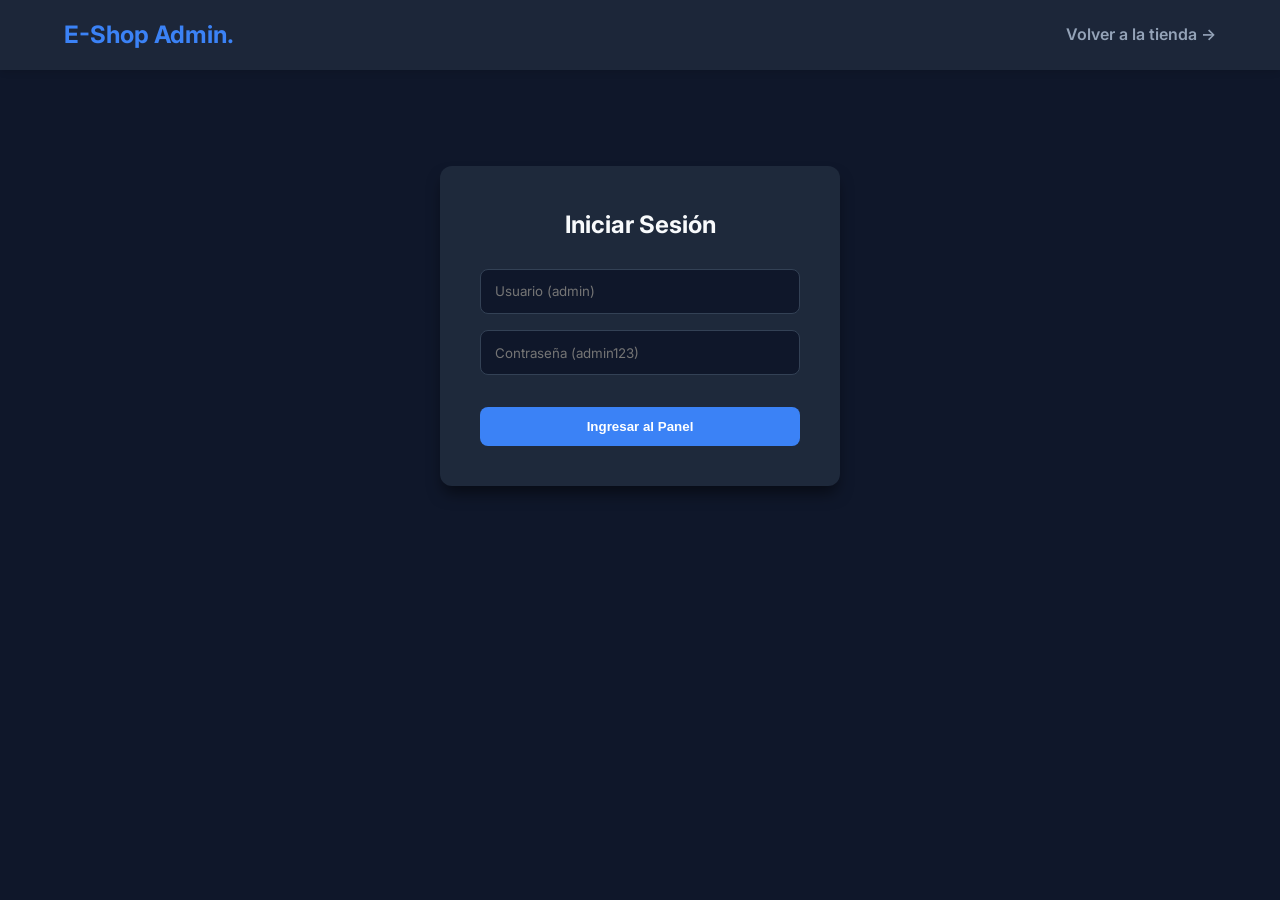
<file: docs/admin.html>
<!DOCTYPE html>
<html lang="es">
<head>
    <meta charset="UTF-8">
    <meta name="viewport" content="width=device-width, initial-scale=1.0">
    <title>Admin - E-Shop</title>
    <link rel="stylesheet" href="css/styles.css">
    <link href="https://fonts.googleapis.com/css2?family=Inter:wght@300;400;600;700&display=swap" rel="stylesheet">
    <style>
        .admin-container { display: flex; min-height: 80vh; margin-top: 2rem; gap: 2rem; }
        .sidebar { width: 250px; background: var(--card-bg); padding: 1.5rem; border-radius: 12px; }
        .sidebar ul { list-style: none; }
        .sidebar li { margin-bottom: 1rem; cursor: pointer; padding: 0.75rem; border-radius: 6px; transition: background var(--transition-fast); font-weight: 600; }
        .sidebar li:hover, .sidebar li.active { background: var(--primary-color); color: white; }
        .content { flex: 1; background: var(--card-bg); padding: 2rem; border-radius: 12px; overflow-x: auto; }
        
        table { width: 100%; border-collapse: collapse; margin-top: 1.5rem; }
        th, td { padding: 1rem; text-align: left; border-bottom: 1px solid rgba(255,255,255,0.05); }
        th { color: var(--text-secondary); text-transform: uppercase; font-size: 0.85rem; letter-spacing: 0.05em; }
        tr:hover td { background-color: rgba(255,255,255,0.02); }
        
        #login-section { max-width: 400px; margin: 6rem auto; background: var(--card-bg); padding: 2.5rem; border-radius: 12px; box-shadow: 0 10px 15px -3px rgba(0,0,0,0.5); }
        #login-section h2 { margin-bottom: 1.5rem; text-align: center; }
        .input-group { margin-bottom: 1rem; }
        input { width: 100%; padding: 0.85rem; border-radius: 8px; border: 1px solid #334155; background: #0f172a; color: white; font-family: inherit; transition: border-color 0.2s; }
        input:focus { outline: none; border-color: var(--primary-color); }
        
        .badge-status { padding: 0.25rem 0.75rem; border-radius: 999px; font-size: 0.8rem; font-weight: 600; }
        .status-success { background: rgba(16, 185, 129, 0.2); color: #34d399; }
        .status-pending { background: rgba(245, 158, 11, 0.2); color: #fbbf24; }
        .status-failed { background: rgba(239, 68, 68, 0.2); color: #f87171; }
    </style>
</head>
<body>
    <header class="navbar">
        <div class="container" style="display:flex; justify-content:space-between; align-items:center;">
            <h1 class="logo">E-Shop Admin.</h1>
            <a href="index.html" style="color:var(--text-secondary); text-decoration:none; font-weight: 600; transition: color 0.2s;">Volver a la tienda &rarr;</a>
        </div>
    </header>

    <main class="container">
        <!-- Login Section -->
        <div id="login-section">
            <h2>Iniciar Sesión</h2>
            <div class="input-group">
                <input type="text" id="username" placeholder="Usuario (admin)">
            </div>
            <div class="input-group">
                <input type="password" id="password" placeholder="Contraseña (admin123)">
            </div>
            <button id="login-btn" class="btn-primary" style="margin-top: 1rem;">Ingresar al Panel</button>
        </div>

        <!-- Dashboard Section -->
        <div id="dashboard-section" class="admin-container hidden">
            <aside class="sidebar">
                <ul>
                    <li class="active" id="tab-products">📦 Productos</li>
                    <li id="tab-orders">🛒 Pedidos</li>
                    <li id="logout-btn" style="color: var(--danger-color); margin-top: 2rem;">🚪 Cerrar Sesión</li>
                </ul>
            </aside>
            <section class="content">
                <div id="view-products">
                    <div style="display:flex; justify-content:space-between; align-items:center;">
                        <h2>Gestión de Productos</h2>
                        <button class="btn-primary" style="width:auto; padding: 0.5rem 1.25rem;">+ Nuevo Producto</button>
                    </div>
                    <table>
                        <thead>
                            <tr>
                                <th>ID</th>
                                <th>Nombre</th>
                                <th>Precio</th>
                                <th>Stock</th>
                                <th>Acciones</th>
                            </tr>
                        </thead>
                        <tbody id="admin-products-table">
                            <!-- JS will inject products here -->
                        </tbody>
                    </table>
                </div>

                <div id="view-orders" class="hidden">
                    <h2>Últimos Pedidos</h2>
                    <table>
                        <thead>
                            <tr>
                                <th>ID</th>
                                <th>Cliente</th>
                                <th>Total</th>
                                <th>Estado</th>
                                <th>Pagado Vía</th>
                            </tr>
                        </thead>
                        <tbody id="admin-orders-table">
                            <!-- JS will inject orders here -->
                        </tbody>
                    </table>
                </div>
            </section>
        </div>
    </main>

    <div id="toast" class="toast hidden"></div>
    <script src="js/admin.js" type="module"></script>
</body>
</html>
</file>
<file: docs/css/styles.css>
:root {
    --bg-color: #0f172a; /* Slate 900 */
    --card-bg: #1e293b; /* Slate 800 */
    --text-primary: #f8fafc; /* Slate 50 */
    --text-secondary: #94a3b8; /* Slate 400 */
    --primary-color: #3b82f6; /* Blue 500 */
    --primary-hover: #2563eb; /* Blue 600 */
    --accent-color: #10b981; /* Emerald 500 */
    --danger-color: #ef4444; /* Red 500 */
    --transition-fast: 0.2s ease;
}

* { margin: 0; padding: 0; box-sizing: border-box; }

body {
    font-family: 'Inter', sans-serif;
    background-color: var(--bg-color);
    color: var(--text-primary);
    line-height: 1.6;
}

.container { width: 90%; max-width: 1200px; margin: 0 auto; }

/* Navbar */
.navbar {
    background-color: rgba(30, 41, 59, 0.9);
    backdrop-filter: blur(10px);
    position: sticky; top: 0; z-index: 100;
    padding: 1rem 0;
    box-shadow: 0 4px 6px -1px rgba(0, 0, 0, 0.1);
}
.navbar .container { display: flex; justify-content: space-between; align-items: center; }
.logo { font-size: 1.5rem; font-weight: 700; color: var(--primary-color); }
.nav-links { display: flex; align-items: center; }
.nav-links a { color: var(--text-primary); text-decoration: none; margin-right: 1.5rem; font-weight: 600; cursor: pointer; transition: color var(--transition-fast); }
.nav-links a:hover { color: var(--primary-color); }
.cart-btn { background: none; border: none; font-size: 1rem; color: var(--text-primary); display: flex; align-items: center; gap: 0.5rem; cursor: pointer; font-family: inherit; font-weight: 600;}
.badge { background: var(--accent-color); color: white; padding: 0.2rem 0.5rem; border-radius: 999px; font-size: 0.8rem; }

/* Hero */
.hero { text-align: center; padding: 4rem 0; }
.hero h2 { font-size: 2.5rem; margin-bottom: 1rem; background: linear-gradient(90deg, #3b82f6, #10b981); background-clip: text; -webkit-background-clip: text; -webkit-text-fill-color: transparent; }
.hero p { color: var(--text-secondary); font-size: 1.1rem; }

/* Products grid */
.products-grid { display: grid; grid-template-columns: repeat(auto-fill, minmax(280px, 1fr)); gap: 2rem; padding-bottom: 4rem; }
.product-card {
    background-color: var(--card-bg); border-radius: 12px; overflow: hidden;
    transition: transform var(--transition-fast), box-shadow var(--transition-fast);
    display: flex; flex-direction: column;
}
.product-card:hover { transform: translateY(-5px); box-shadow: 0 10px 15px -3px rgba(0, 0, 0, 0.5); }
.product-img { width: 100%; height: 220px; object-fit: cover; }
.product-info { padding: 1.5rem; display: flex; flex-direction: column; flex-grow: 1; }
.product-title { font-size: 1.25rem; font-weight: 600; margin-bottom: 0.5rem; }
.product-desc { color: var(--text-secondary); font-size: 0.875rem; margin-bottom: 1rem; flex-grow: 1; }
.product-price { font-size: 1.25rem; font-weight: 700; color: var(--accent-color); margin-bottom: 1rem; }
.btn-primary { background: var(--primary-color); color: white; border: none; padding: 0.75rem 1.5rem; border-radius: 8px; font-weight: 600; cursor: pointer; width: 100%; transition: background var(--transition-fast); }
.btn-primary:hover { background: var(--primary-hover); }

/* Loader */
.loader { text-align: center; color: var(--primary-color); font-weight: bold; margin: 2rem 0; }
.hidden { display: none !important; }

/* Modal Styles */
.modal {
    position: fixed; top: 0; left: 0; width: 100%; height: 100%;
    background-color: rgba(0, 0, 0, 0.6);
    backdrop-filter: blur(4px);
    display: flex; justify-content: center; align-items: center;
    z-index: 1000;
}
.modal-content {
    background-color: var(--bg-color);
    width: 90%; max-width: 500px;
    border-radius: 12px;
    padding: 2rem;
    box-shadow: 0 20px 25px -5px rgba(0, 0, 0, 0.5);
    display: flex; flex-direction: column;
    max-height: 90vh;
}
.modal-header { display: flex; justify-content: space-between; align-items: center; margin-bottom: 1.5rem; }
.close-btn { background: none; border: none; font-size: 1.5rem; color: var(--text-secondary); cursor: pointer; transition: color var(--transition-fast); }
.close-btn:hover { color: var(--danger-color); }

.cart-items-container { overflow-y: auto; flex-grow: 1; margin-bottom: 1.5rem; padding-right: 0.5rem; }
.cart-items-container::-webkit-scrollbar { width: 6px; }
.cart-items-container::-webkit-scrollbar-thumb { background: var(--card-bg); border-radius: 3px; }

.cart-item {
    display: flex;
    justify-content: space-between;
    align-items: center;
    margin-bottom: 1rem;
    padding-bottom: 1rem;
    border-bottom: 1px solid var(--card-bg);
}

.qty-btn {
    padding: 0.2rem 0.5rem;
    background: var(--card-bg);
    color: white;
    border: none;
    cursor: pointer;
    border-radius: 4px;
    transition: background var(--transition-fast);
}

.qty-btn:hover {
    background: var(--primary-color);
}

.cart-summary { border-top: 1px solid var(--card-bg); padding-top: 1.5rem; }
.cart-summary h3 { display: flex; justify-content: space-between; margin-bottom: 1rem; }

/* Toast Notification */
.toast {
    position: fixed; bottom: 2rem; right: 2rem;
    padding: 1rem 1.5rem; border-radius: 8px;
    color: white; font-weight: 600;
    box-shadow: 0 10px 15px -3px rgba(0, 0, 0, 0.3);
    z-index: 1001;
    animation: slideUp 0.3s ease forwards;
}
.toast.success { background-color: var(--accent-color); }
.toast.error { background-color: var(--danger-color); }

@keyframes slideUp {
    from { transform: translateY(100%); opacity: 0; }
    to { transform: translateY(0); opacity: 1; }
}
</file>
